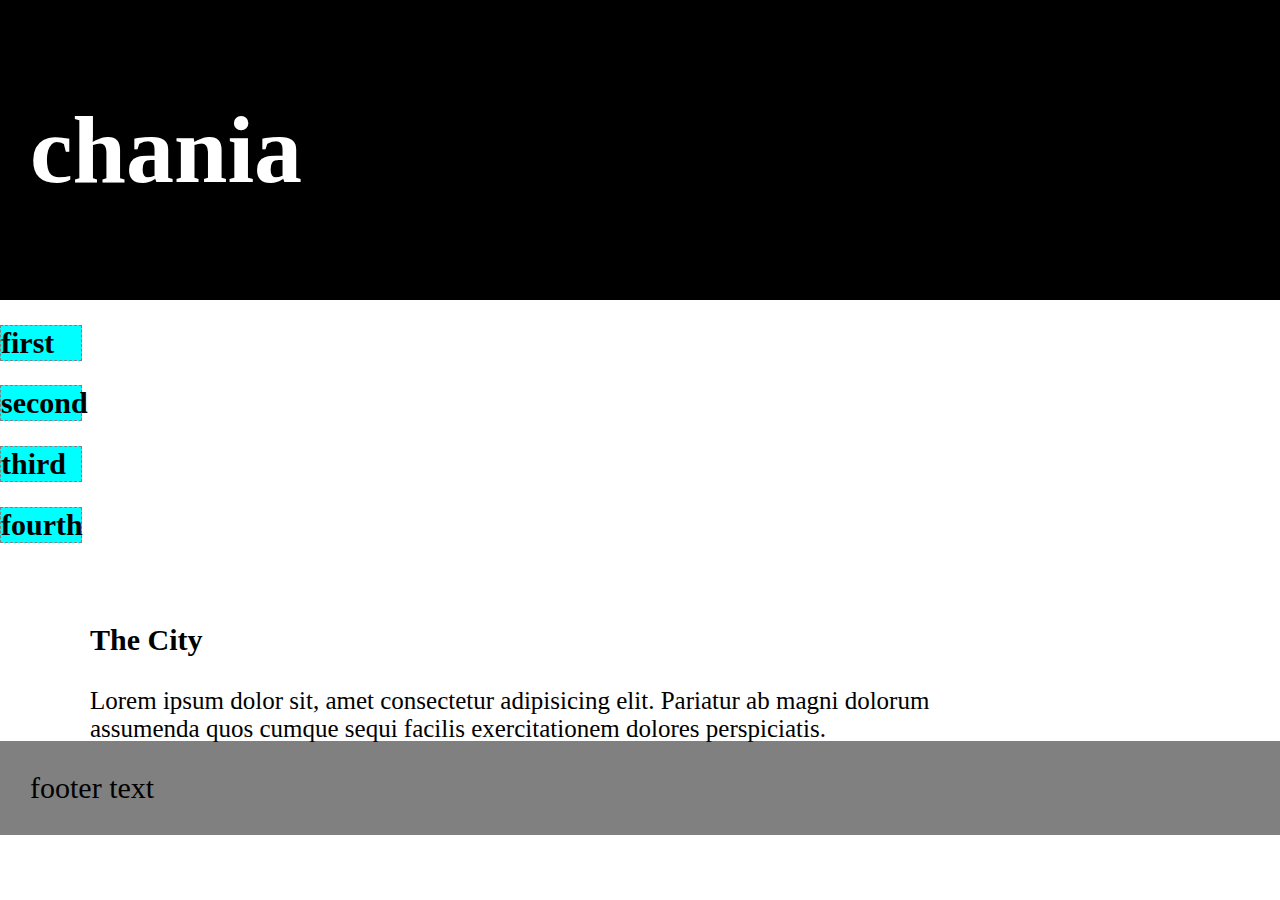
<file: tags home task/layout.html>
<!DOCTYPE html>
<html lang="en">
<head>
    <meta charset="UTF-8">
    <meta http-equiv="X-UA-Compatible" content="IE=edge">
    <meta name="viewport" content="width=device-width, initial-scale=1.0">
    <title>Document</title> 
    <link rel="stylesheet" href="css/layout.css">
</head>
<body>
    <header>
        <h1>chania</h1>
    </header>
    <aside>
        <h2>first</h2>
        <h2>second</h2>
        <h2>third</h2>
        <h2>fourth</h2>
    </aside>
    <div>
            <h3>The City</h3>
            <p>Lorem ipsum dolor sit, amet consectetur adipisicing elit. Pariatur ab magni dolorum assumenda quos cumque sequi facilis exercitationem dolores perspiciatis.</p>
 </div>
 <footer>footer text</footer>
    

    
  
</body>
</html>
</file>
<file: tags home task/css/layout.css>
body{
    margin: 0px;
    box-sizing: border-box;
}
header{
    background-color: black;
    color: white;
    font-size: 3em;
    padding:30px;
}
aside{
    font-size: 20px;
    width: 25%;
 float: left;
}
aside h2{
    border: 1px dashed grey; background-color: aqua;
    width: 25%; display: block;
}
div{
    display: inline-block;
    width: 900px;
    padding-left: 90px;
    height: 0px;
    margin-right: 0px;
}
h3{font-size: 30px;
    padding-top: 25px;
}
p{
    font-size: 25px;
    padding-bottom: 10px;
}
footer{
    font-size: 30px; background-color: gray;
    clear: left;
    padding: 30px;
}
</file>
